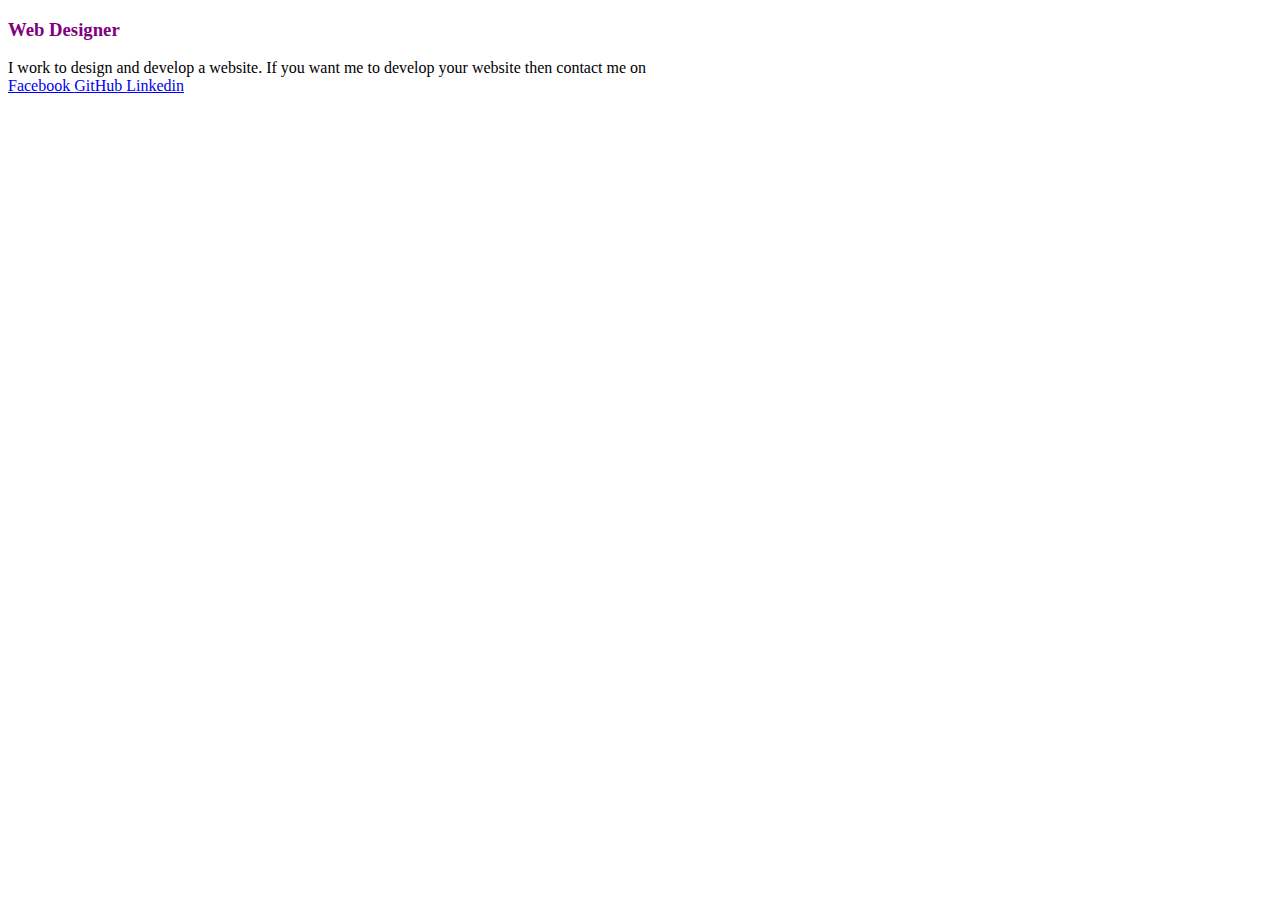
<file: moreInformation.html>
<!DOCTYPE html>
<html lang="en">
<head>
<title>About us</title>
</head>
<body>

<h3 style="color:purple;"> Web Designer </h3>
<p> I work to design and develop a website. If you want me to develop your website then contact me on <br/>
<a href="https://www.facebook.com/RabeyaIslam02"> Facebook </a>
<a href="https://github.com/RabeyaIslam02"> GitHub </a>
<a href="https://www.linkedin.com/in/rabeya-islam-06a196186/"> Linkedin </a></p>

</body>
</html>
</file>
